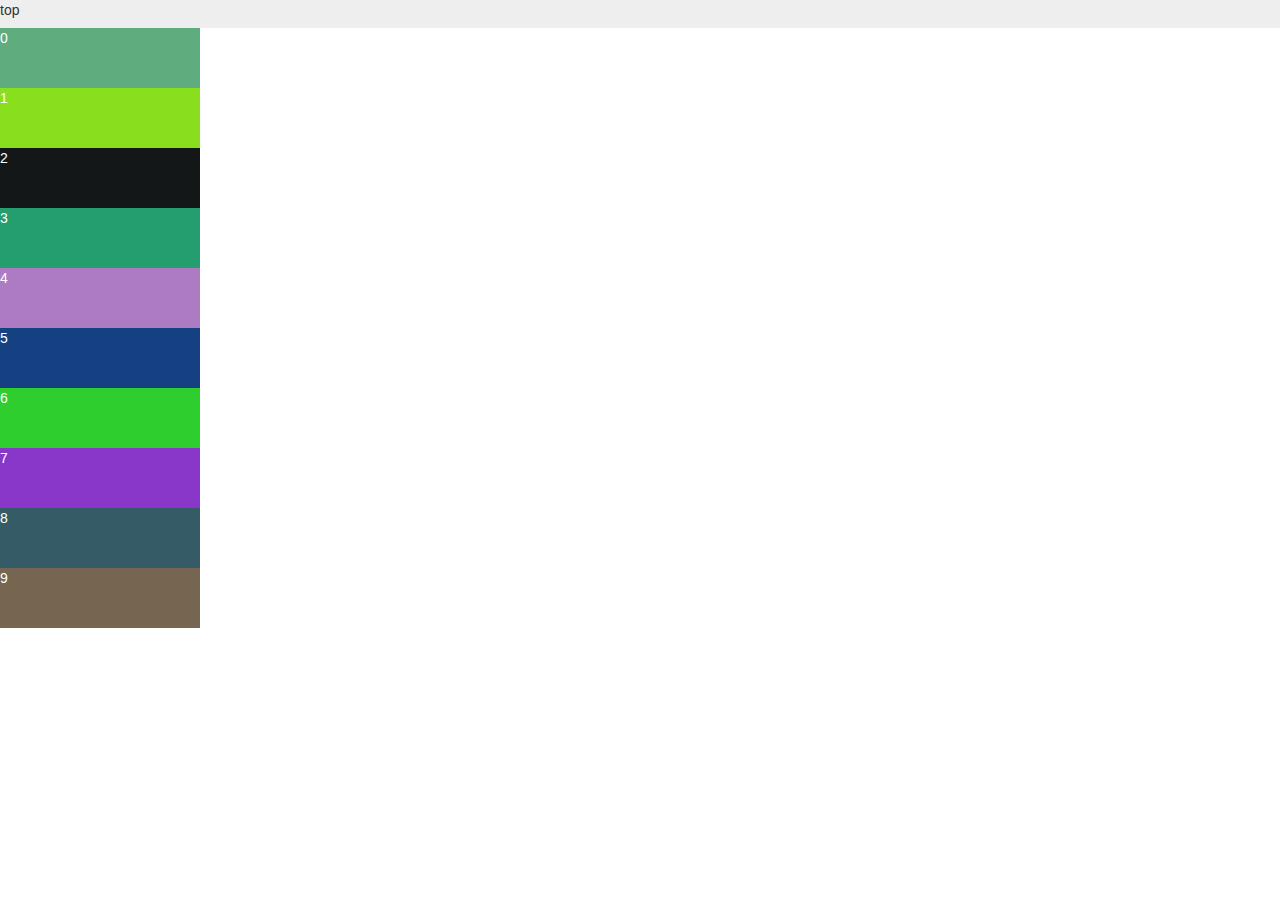
<file: testjs/customScrollBar/index.html>
<!doctype html>
<html lang="en">
<head>
	<meta charset="UTF-8">
	<title>Custom Scrollbar</title>
	<link href="libs/bootstrap/css/bootstrap.min.css" rel="stylesheet" type="text/css">
	<link href="libs/bootstrap/css/bootstrap-responsive.css" rel="stylesheet" type="text/css">
	<link href="libs/perfect-scrollbar/perfect-scrollbar-0.4.5.min.css" rel="stylesheet" type="text/css">
	<style type="text/css">
	body { padding-top:28px; }
	#top { width: 100%; height: 28px; position: fixed; top: 0px; left: 0px; background-color: #EEEEEE; }
	#left { position:relative; width: 200px; height: 600px; color: #FFFFFF; list-style: none; overflow: hidden; }
	#left ul{ list-style: none; margin: 0px; }
	#left ul li { height: 60px; }
	.menubg { background-image: url(images/menu_bg.png); background-repeat: repeat; }
	#leftNav { height: 800px; }
	</style>
</head>
<body>
	<div id="top">top</div>
	<div id="left">
		<ul id="leftNav" class="menubg">
		</ul>
	</div>

	<script type="text/javascript" src="libs/jquery-1.10.2.min.js"></script>
	<script type="text/javascript" src="libs/bootstrap/js/bootstrap.min.js"></script>	
	<script type="text/javascript" src="libs/perfect-scrollbar/perfect-scrollbar-0.4.5.min.js"></script>
	<script type="text/javascript" src="libs/perfect-scrollbar/perfect-scrollbar-0.4.5.with-mousewheel.min.js"></script>
	<script type="text/javascript">
	$(function(){
		for (var i = 0; i < 20; i++) {
			var li = $('<li></li>').text(i).css('background-color', randomColor()).appendTo('#leftNav');
		};
		$('#left').perfectScrollbar();
	});

	function randomColor() {
        var letters = '0123456789ABCDEF'.split('');
        var color = '#';
        for (var i = 0; i < 6; i++) {
            color += letters[Math.round(Math.random() * 15)];
        }
        return color;
    }
	</script>
</body>
</html>
</file>
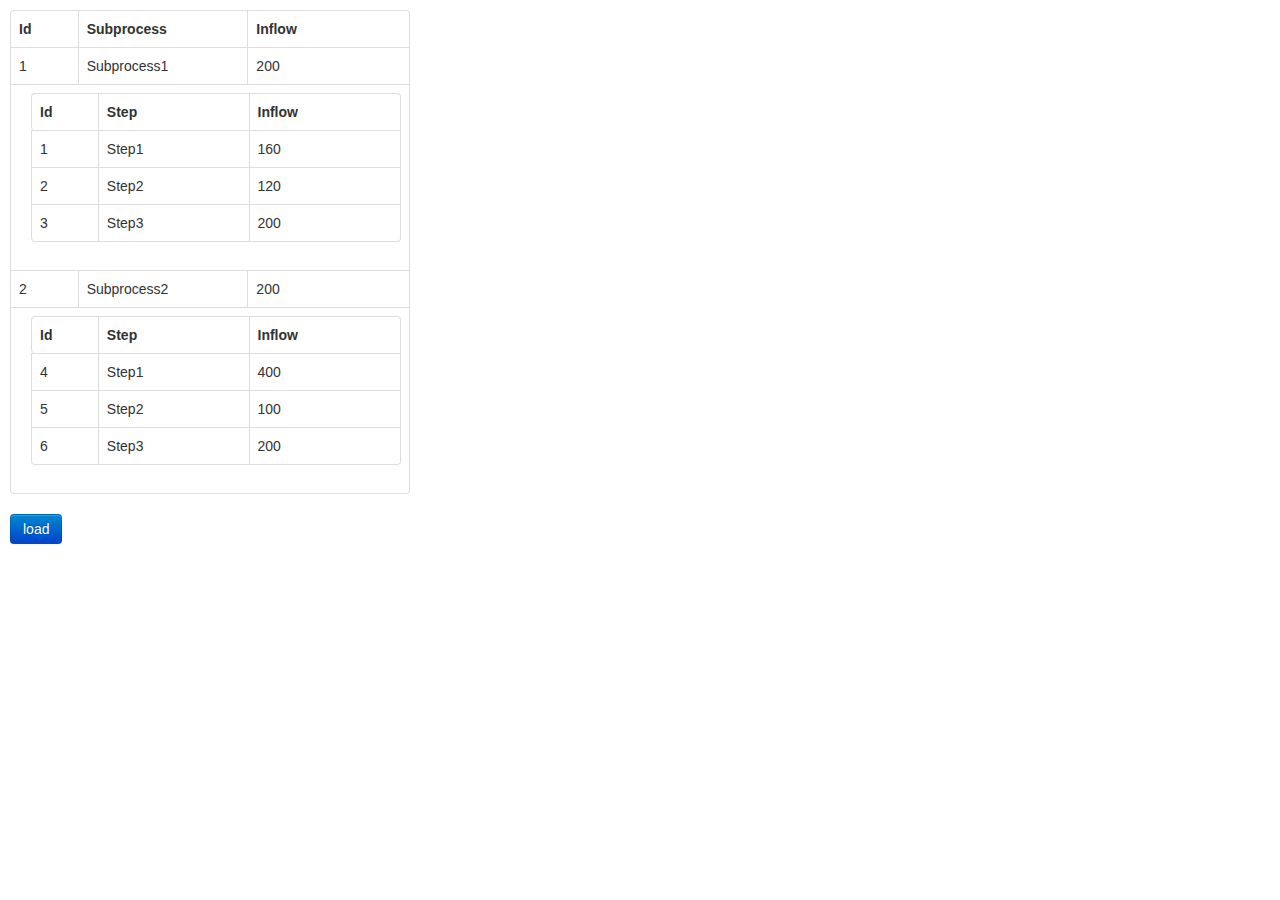
<file: testjs/knockoutjs/testcomputed/index.html>
<!doctype html>
<html lang="en">
<head>
	<meta charset="UTF-8">
	<title>test computed</title>

	<!-- bootstrap css -->
	<link href="../libs/bootstrap/css/bootstrap.min.css" rel="stylesheet" type="text/css">
	<link href="../libs/bootstrap/css/bootstrap-responsive.css" rel="stylesheet" type="text/css">

	<style type="text/css">
	body { padding-left: 10px; padding-top: 10px; }
	</style>
</head>
<body>
    <table class="table table-bordered" style="width:400px;">
    	<thead>
    		<tr>
    			<th style="width:60px;">Id</th>
    			<th style="width:170px;">Subprocess</th>
    			<th style="width:170px;">Inflow</th>
    		</tr>
    	</thead>
    	<tbody data-bind="foreach: SubprocessDatas">
	    	<tr>
	    		<td data-bind="text:Id"></td>
	    		<td data-bind="text:SubprocessName"></td>
	    		<td>
	    			<span data-bind="text:Inflow, visible: !InflowEditing(), click: InflowEdit"></span>
	    			<input style="width:100px;" 
	    			data-bind="visible: InflowEditing, value: Inflow, hasFocus: InflowEditing" />
	    		</td>
	    	</tr>
	    	<tr>
	    		<td colspan="3" style="padding-left:20px;">
	    			<table class="table table-bordered">
				    	<thead>
				    		<tr>
				    			<th style="width:60px;">Id</th>
				    			<th style="width:160px;">Step</th>
				    			<th style="width:160px;">Inflow</th>
				    		</tr>
				    	</thead>
				    	<tbody data-bind="foreach: StepDatas">
					    	<tr>
					    		<td data-bind="text:Id"></td>
					    		<td data-bind="text:StepName"></td>
					    		<td>
					    			<span data-bind="text:Inflow, visible: !InflowEditing(), click: InflowEdit"></span>
					    			<input style="width:100px;" 
					    			data-bind="visible: InflowEditing, value: Inflow, hasFocus: InflowEditing" />
					    		</td>
					    	</tr>
				    	</tbody>
				    </table>
	    		</td>
	    	</tr>
    	</tbody>
    </table>

    <div><input type="button" value="load" onclick="loadSubprocessDatas()" class="btn btn-primary" /></div>

    <!-- jquery -->
	<script type="text/javascript" src="../libs/jquery-1.10.2.min.js"></script>

	<!-- knockoutjs -->
	<script type="text/javascript" src="../libs/knockout-3.0.0.js"></script>
	<script type="text/javascript" src="../libs/knockout.mapping-latest.js"></script>

	<!-- bootstrap js -->
	<script type="text/javascript" src="../libs/bootstrap/js/bootstrap.min.js"></script>
	
	<script type="text/javascript">

		//sample ajax data
		var appData = {
			SubprocessDatas : [{
				Id:1,
				SubprocessName:'Subprocess1',
				Inflow:200,
				StepDatas:[
				{ Id:1, StepName:'Step1', Rate:0.8, Inflow:0.0 },
				{ Id:2,	StepName:'Step2', Rate:0.6,	Inflow:0.0 },
				{ Id:3,	StepName:'Step3', Rate:1.0, Inflow:0.0 }]
			},{
				Id:2,
				SubprocessName:'Subprocess2',
				Inflow:200,
				StepDatas:[
				{ Id:4, StepName:'Step1', Rate:2, Inflow:1.0 },
				{ Id:5,	StepName:'Step2', Rate:0.5,	Inflow:0.0 },
				{ Id:6,	StepName:'Step3', Rate:1.0, Inflow:0.0 }]
			}]
		};

		//step mapping for knockoutjs mapping plugin
		var stepMapping = {
			StepDatas: {
			key: function (data) {
				return ko.utils.unwrapObservable(data.Id);
			},
			create: function (options) {
				return new stepModel(options);
			}}
		}

		//step model for step mapping
		var stepModel = function(options) {
			var self = this;

			ko.mapping.fromJS(options.data, {}, this);

			self.InflowEditing = ko.observable(false);
    		self.InflowEdit = function() { self.InflowEditing(true) }

			self.InflowModified = ko.observable(undefined);

			self.Inflow = ko.computed({
				read:function() {
					if(self.InflowModified() == undefined){						
						return options.parent.Inflow() * self.Rate();
					}
					else{
						return self.InflowModified();
					}
				},
				write:function(value){
					self.InflowModified(value);
				}
			}, this);
		}

		//subprocess mapping for knockoutjs mapping plugin
		var subprocessMapping = {
			SubprocessDatas: {
			key: function (data) {
				return ko.utils.unwrapObservable(data.Id);
			},
			create: function (options) {
				return new subprocessModel(options);
			}}
		}

		//subprocess model for subprocess mapping
		var subprocessModel = function(options) {
			var self = this;

			ko.mapping.fromJS(options.data, stepMapping, this);

			self.InflowEditing = ko.observable(false);
    		self.InflowEdit = function() { self.InflowEditing(true) }
		}

		var vm;

		function loadSubprocessDatas(){
			if(!vm) { return; }			
			ko.mapping.fromJS(appData, subprocessMapping, vm);
		}

		$(function(){
			vm = ko.mapping.fromJS(appData, subprocessMapping);
			ko.applyBindings(vm);
		});
		
	</script>
</body>
</html>
</file>
